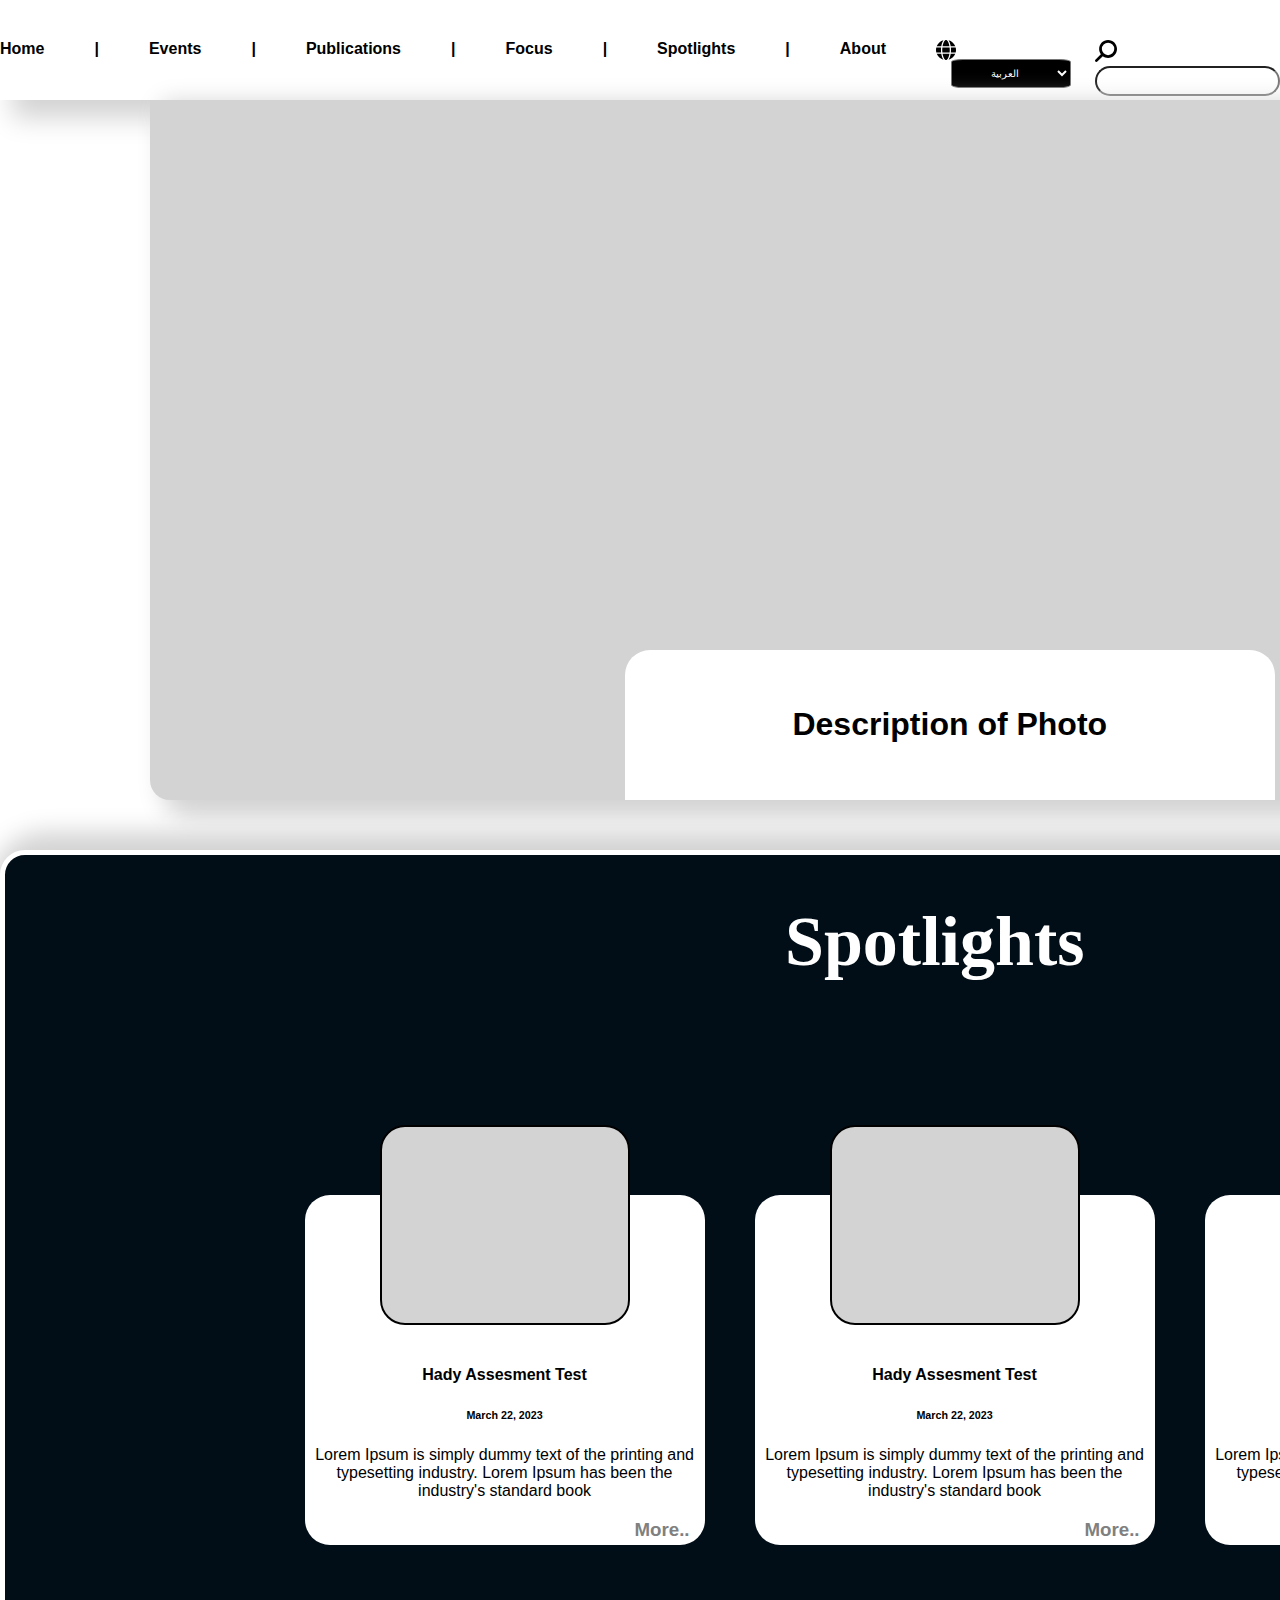
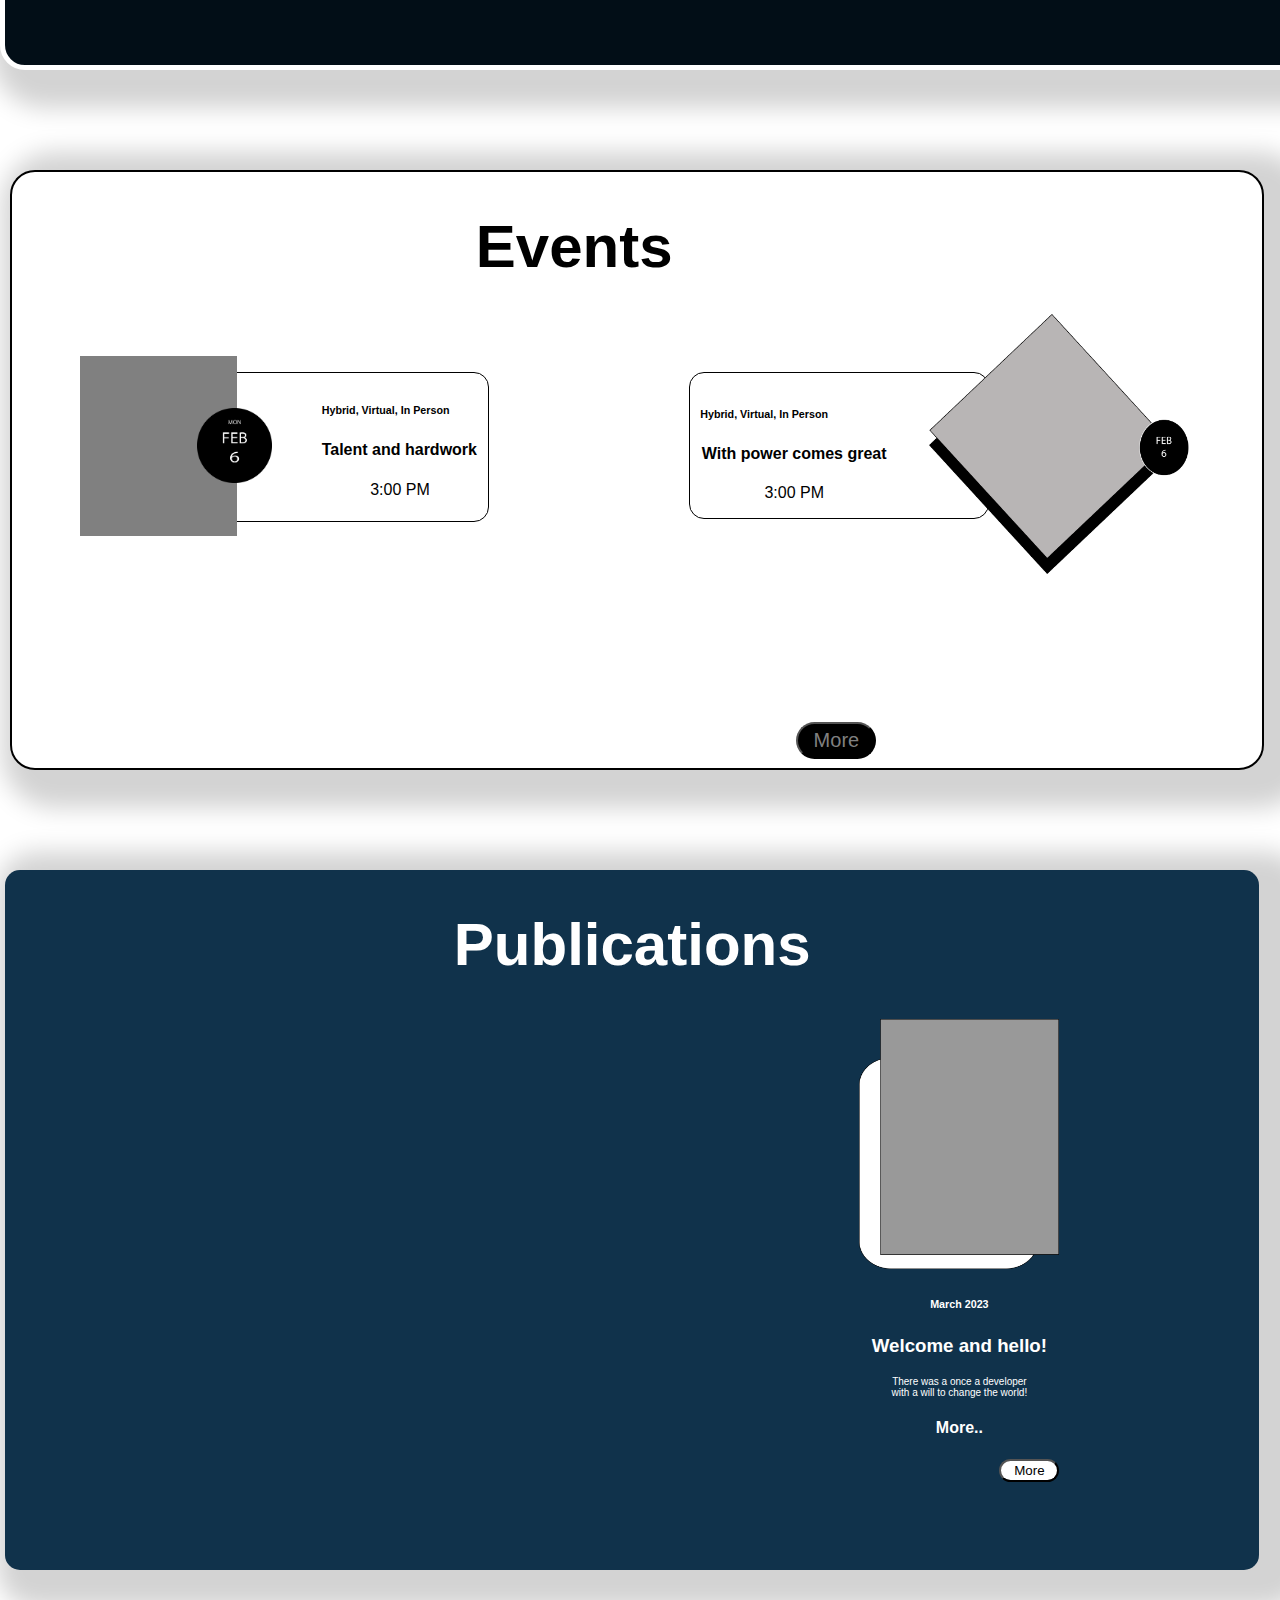
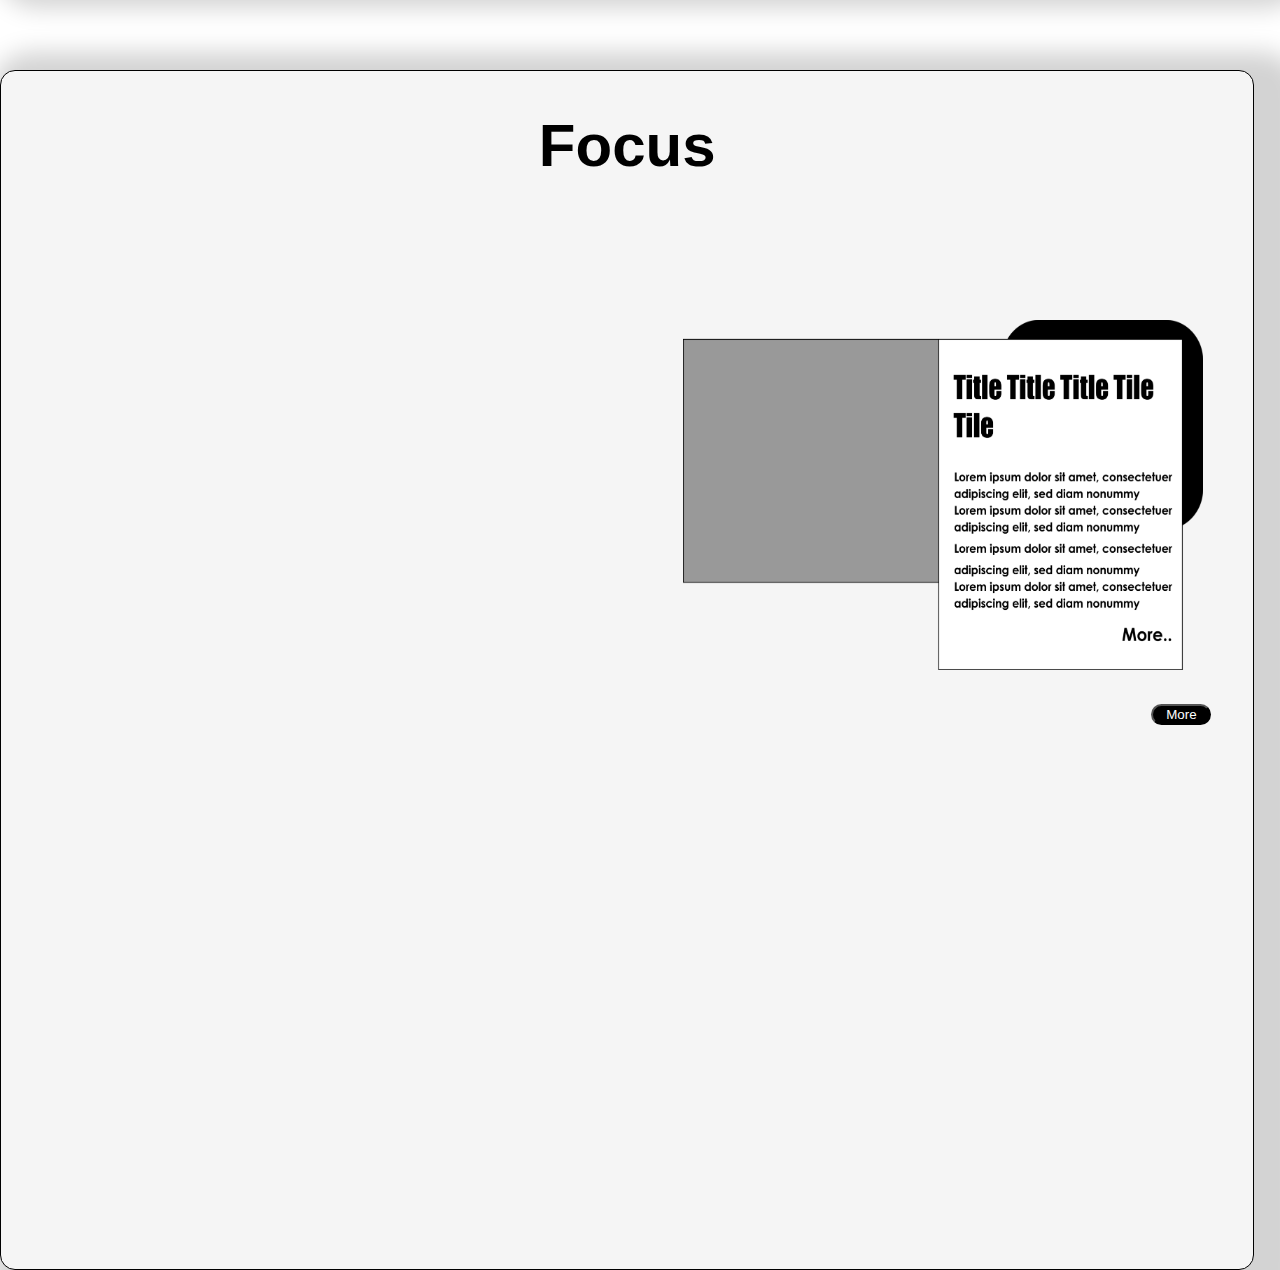
<file: index.html>
<!DOCTYPE html>
<html lang="en">
<head>
    <meta charset="UTF-8">
    <meta http-equiv="X-UA-Compatible" content="IE=edge">
    <meta name="viewport" content="width=device-width, initial-scale=1.0">
    <link rel="stylesheet" href="./styles.css" />
    <link rel="stylesheet" href="https://cdnjs.cloudflare.com/ajax/libs/font-awesome/4.7.0/css/font-awesome.min.css">
    
    <title>Document</title>
</head>
<body>
    <nav class="navbar">
        <div class="nav-items">
            <a href="#home" id="primary">Home</a>
            <div class="res-menu">
                <span class="navbar"></span>
                <span class="navbar"></span>
                <span class="navbar"></span>
            </div>
            <a id="non-primary">|</a>
            <a href="#events" id="non-primary">Events</a>
            <a id="non-primary">|</a>
            <div class="dd-menu">
                <a href="#public" id="non-primary">Publications</a>
                <div class="dd-list-box">
                    <div class="dd-list" id="dd-list">
                        <ul>
                            <li>Article</li>
                            <li>Book-Booklet</li>
                            <li>Conference Proceedings</li>
                            <li>Podcast</li>
                            <li>Report</li>
                            <li>Video</li>
                        </ul>
                    </div>
                </div>
            </div>
            <a id="non-primary">|</a>
            <div class="dd-menu">
                <a href="#focus" id="non-primary">Focus</a>
                <div class="dd-list-box">
                    <div style="position: relative; right: 32px" class="dd-list" id="dd-list">
                        <ul>
                            <li>Completed Projects</li>
                            <li>Ongoing Projects</li>
                            <li>Research Area</li>
                        </ul>
                    </div>
                </div>
            </div>
            <a id="non-primary">|</a>
            <div class="dd-menu">
                <a href="#spotlight" id="non-primary">Spotlights</a>
                <div style="width: 100px;" class="dd-list-box">
                    <div style="position: relative; left: 1px;" class="dd-list" id="dd-list">
                        <ul>
                            <li>Timeline</li>
                            <li>Audio/Podcast</li>
                            <li>Research Area</li>
                        </ul>
                    </div>
                </div>
            </div>
            <a id="non-primary">|</a>
            <div class="about-box">
                <a class="about-link" href="#about" id="anchor">About</a>
                <div class="normal-list" id="about-menu">
                    <ul class="about-list">
                        <button class="about-btn" id="about-button">x</button>
                        <li id="tell-me">About Us</li>
                        <li>Career</li>
                        <li>Contribute</li>
                        <li>Contact Us</li>
                        <li>Newsletter</li>
                        <li>Partnerships</li>
                    </ul>
                    <div class="about-extra" id="extra">
                        <ul>
                            <li>Overview</li>
                            <li>Mission</li>
                            <li>Topic</li>
                            <li>Governance</li>
                        </ul>
                    </div>
                </div>
            </div>
            <div id="non-primary">
                <embed width="20px" height="20px" src="assets/globe-solid.svg" />
                <select class="lang-menu" id="lang-select">
                    <option value="العربية">العربية</option>
                    <option value="Francais">Francais</option>
                    <option value="English">English</option>
                </select>
            </div>
            <div id="non-primary" class="searchBar">
                <embed class="magnifier" width="22px" height="22px" src="assets/magnifier.svg" />
                <input class="input-search" type="'text" />
            </div>
        </div>
    </nav>
    <main class="main-section">
        <div class="gray-area">
            <div class="hd-box">
                <div class="gr-a-header">
                    <h1>Description of Photo</h1>
                </div>
            </div>        
        </div>
        <div class="dark-area">
            <div class="spot-header">
                <h1 style="color: white;font-family: Calibri light; font-size: 70px;">Spotlights</h1>
            </div>
            <div class="cardContainer">
                <div class="Card">
                    <div class="up-card-box">
                        <div class="upper-card">
                        </div>
                    </div>
                    <div class="lower-card">
                        <h4>Hady Assesment Test</h4>
                        <h6>March 22, 2023</h6>
                        <p>
                        Lorem Ipsum is simply dummy text of the printing and typesetting industry. Lorem Ipsum has been the industry's standard
                        book
                        </p>
                        <h3>More..</h3>
                    </div>
                </div>
                <div class="Card">
                    <div class="up-card-box">
                        <div class="upper-card">
                        </div>
                    </div>
                    <div class="lower-card">
                        <h4>Hady Assesment Test</h4>
                        <h6>March 22, 2023</h6>
                        <p>
                        Lorem Ipsum is simply dummy text of the printing and typesetting industry. Lorem Ipsum has been the industry's standard
                        book
                        </p>
                        <h3>More..</h3>
                    </div>
                </div>
                <div class="Card">
                    <div class="up-card-box">
                        <div class="upper-card">
                        </div>
                    </div>
                    <div class="lower-card">
                        <h4>Hady Assesment Test</h4>
                        <h6>March 22, 2023</h6>
                        <p>
                        Lorem Ipsum is simply dummy text of the printing and typesetting industry. Lorem Ipsum has been the industry's standard
                        book
                        </p>
                        <h3>More..</h3>
                    </div>
                </div>
            </div>
        </div>
        <div class="white-area">
                <div class="event-area-container">
                        <div class="event-header">
                            <h1>Events</h1>
                        </div>
                        <div class="eventCard">
                            <div class="greyPart"></div>
                            <div class="middlePart">
                                <img src="assets/black-circle.png" width="75px" height="75px" />
                            </div>
                            <div class="lastPart">
                                <h6>Hybrid, Virtual, In Person</h6>
                                <div class="lastPart-content">
                                    <h4>
                                        Talent and hardwork 
                                    </h4>
                                    <p>3:00 PM</p>
                                </div>
                            </div>
                        </div>
                        <div class="event-card">
                            <div>
                                <div class="event-body">
                                    <h6>Hybrid, Virtual, In Person</h6>
                                    <div class="event-body-detail">
                                        <h4>
                                            With power comes great <br/>
                                        </h4>
                                        <p>3:00 PM</p>
                                    </div>
                                </div>
                                <img class="event-img" width="260px" height="260px" src="assets/rect-shapes.png" />    
                            </div>
                        </div>
                        <div class="btn-container">
                            <div class="event-btn">
                                <button id="event-btn">More</button>
                            </div>
                        </div>
                </div>
        </div>
        <div class="public-area">
            <div class="public-header">
                <h1>Publications</h1>
            </div>
            <div class="public-body">
                <div>
                    <div>
                        <img src="assets/public.png" width="200px" height="250px" />
                    </div>
                    <div>
                        <h6>March 2023</h6>
                        <h3>Welcome and hello!</h3>
                    </div>
                    <div class="public-body-details">
                        <p>There was a once a developer <br />
                             with a will to change the world!
                            </p>
                        <h4>More..</h4>
                    </div>
                    <div class="public-body-btn">
                        <button>More</button>
                    </div>
                </div>
            </div>
        </div>
        <div class="foucs-area">
            <div class="focus-header">
                <h1>Focus</h1>
            </div>
            <div class="focus-body">
                <img class="focus-img" width="520px" height="350px" src="assets/foucs.png"/>
                <div class="focus-btn">
                    <button id="focus-btn">More</button>
                </div>
            </div>
        </div>
        <footer class="noshow" id="footer">
            <div class="footerContainer">
                <div>
                    <h2><span class="pnk-highlight">About Us</span></h2>
                    <p>
                        <span class="ylw-color">
                            Lorem Ipsum is simply dummy text of the printing <br />
                            and typesetting industry. Lorem Ipsum has been <br />
                            the industry's standard book
                        </span>
                    </p>
                </div>
                <div>
                    <h2><span class="pnk-highlight">Contact Us</span></h2>
                    <ul class="footer-contact-details">
                        <li>+961 1 22 33 44</li>
                        <li>+961 76 63 30 94</li>
                        <li>info@lorum.org</li>
                        <li><embed src="assets/lebanon-flag-icon.svg" width="15px" height="15px"></embed> lorum, Ipsum, Lebanon</li>
                        <li><embed src="assets/france-flag-icon.svg" width="15px" height="15px"></embed> lorum, Ipsum, France</li>
                    </ul>
                </div>
                <div>
                    <h2><span class="pnk-highlight">Newsletter</span></h2>
                    <p>
                        <span class="ylw-color">
                            lorum ipsum lorum ipsum <br />
                            lorum ipsum lorum ipsum <br />
                            lorum ipsum lorum ipsum
                        </span>
                    </p>
                    <div class="footer-email">
                        <input class="footer-email-input" type="text" placeholder="Email Address"></input>
                        <button class="footer-send-btn"><embed width="20px" height="20px" src="assets/mail-icon.svg"></embed></button>
                    </div>
                </div>
            </div>
            <div class="footer-white-container">
                <div class="footer-white-strip">
                    <div class="footer-white-left">
                        <p><span class="pnk-highlight">&#169 Lorum ipsum Lorum. All rights reserved.</span></p>
                    </div>
                    <div class="footer-white-right">
                        <ul class="footer-social-media-icons">
                            <li><embed width="30px" height="30px" src="assets/social-media/facebook-round-icon.svg"></embed></li>
                            <li><embed width="30px" height="30px" src="assets/social-media/instagram-round-icon.svg"></embed></li>
                            <li><embed width="30px" height="30px" src="assets/social-media/twitter-round-icon.svg"></embed></li>
                            <li><embed width="30px" height="30px" src="assets/social-media/linkedin-round-icon.svg"></embed></li>
                            <li><embed width="30px" height="30px" src="assets/social-media/whatsapp-round-icon.svg"></embed></li>
                        </ul>
                    </div>
                </div>
            </div>
        </footer>
    </main>
    <script type="text/javascript" src="index.js"></script>
</body>
</html>
</file>
<file: styles.css>
*{
    box-sizing: border-box;
    font-family: sans-serif;
}

body, html{
    padding: 0;
    margin: 0;
    height: 100%;
}

.navbar{
    /* border-bottom: 1px solid black; */
    box-shadow: 20px 10px 25px 8px lightgray;
    height: 100px;
}

.nav-items{
    padding-top: 40px;
    display: flex;
    justify-content: center;
}

.nav-items > a{
    padding-right: 50px;
    text-decoration: none;
    color: black;
    font-weight: 900;
}

.res-menu{
    display: none;
}

#nav-btn{
    float: right;
    font-size: 10px;
    background-color: black;
    color: white;
}

#lang-select{
    /* display: none; */
}

.lang-menu{
    background-color: black;
    color: white;
    position: relative;
    top: -5px;
    margin-left: 15px;
    padding: 7px;
    border-radius: 10%;
    text-align: center;
    font-size: 10px;
    list-style-type: none;
    width: 120px;
}

.optionsBox{
    
}

.select-item{
    cursor: pointer;
}

.select-item:hover{
    background-color: white;
    color: black
}


.searchBar{
    margin-left: 20px;
}

.input-search{
    border-radius: 15px;
    height: 30px;
}

.magnifier{
    transform: scaleX(-1);
}

/*drop down menu navbar */

.dd-menu{
   
}

.dd-menu > a{
    padding-right: 50px;
    text-decoration: none;
    color: black;
    font-weight: 900;
}

.dd-list-box{
    position: absolute;
    z-index: 1;
    margin-top: 38px;
}

.dd-list{
    display: none;
    text-align: center;
    position: relative;
    right: 15px;
}

.dd-list > ul{
    list-style-type: none;
    padding: 0;
}
.dd-list > ul > li{
    margin-top: 10px;
}

.dd-menu:hover .dd-list{
    display: block;
    background-color: black;
    color: white;
    font-size: 11px;
    border-radius: 0 0 10px 10px;
    padding: 10px;
}

.about-box > a{
    padding-right: 50px;
    text-decoration: none;
    color: black;
    font-weight: 900;
}

.about-list{
    list-style-type: none;
    background-color: black;
    color: white;
    font-size: 11px;
    position: absolute;
    border-radius: 0 0 10px 10px;
    padding: 10px;
    height: 167px;
    width: 120px;
}

.about-list > li{
    margin-top: 10px;
    text-align: center;
}

.about-list > li:hover{
    background-color: white;
    color: black;
}


.normal-list{
    display: none;
    margin-top: 28px;
    position: relative;
    right: 30px;
}

.show-list{
    display: block;
}

.about-btn{
    float: right;
    padding: 0;
    margin-bottom: 20px;
    background-color: black;
    color: white;
    border: none;
}

.about-extra{
    position: absolute;
    display: none;
    border-radius: 0 10px 0 10px;
}

.about-extra-show{
    display: block;
}

.about-extra > ul{
    font-size: 11px;
    background-color: black;
    color: white;
    list-style-type: none;
    position: relative;
    left: 120px;
    padding: 0;
    padding-top: 10px;
    padding-left: 10px;
}

.about-extra > ul > li{
    margin-top: 10px;
}


/*Main Section*/
.main-section{
    padding: 0;
    height: 100vh;
    position: absolute;
}

/*Grey Area*/
.gray-area{
    background-color: lightgray;
    height: 700px;
    margin-left: 150px;
    margin-right: 150px;
    border-radius: 0 0 20px 20px;
    box-shadow: 20px 10px 25px 8px lightgray;
    display: flex;
    justify-content: center;
}

.hd-box{
    align-self: flex-end;   
}

.gr-a-header{
    width: 650px;
    height: 150px;
    text-align: center;
    background-color: white;
    color: black;
    border-radius: 25px 25px 0 0;
    padding-top: 35px;
}

/*Dark Area*/

.spot-header{
    height: 100px;
    position: relative;
    left: 780px;
}
.spot-header > h1{
   
}

.dark-area{
    width: 100%;
    height: 820px;
    background-color: #020E17;
    box-shadow: 20px 10px 25px 28px lightgray;
    border: 5px solid white;
    border-radius: 25px;
    margin-top: 50px;
    display: flex;
    justify-content: center;
    flex-direction: row;
    /* position: absolute; */
}

.cardContainer{
    display: flex;
    flex-direction: row;
    margin-top: 40px;
    margin-right: 240px;
}

.Card{
    width: 400px;
    height: 550px;
    margin-top: 100px;
    display: flex;
    justify-content: center;
    flex-direction: column;
    position: relative;
    border-radius: 25px;
    margin-right: 50px;
}

.up-card-box{
    width: 100%;
    height: 100%;
    display: flex;
    justify-content: center;
    background-color: #020E17;
    z-index: 2;
}

.upper-card{
    height: 200px;
    width: 250px;
    background-color: lightgray;
    position: relative;
    top: 130px;
    border-radius: 25px;
    border: 2px solid black;
}

.lower-card{
    padding-top: 150px;
    background-color: white;
    width: 400px;
    height: 350px;
    z-index: 1;
    text-align: center;
    border-radius: 25px;
}

.lower-card > h3{
    color: gray;
    text-align: right;
    padding-right: 15px;
}

/* white-area */

.white-area{
    background-color: white;
    border: 2px solid black;
    border-radius: 25px;
    box-shadow: 20px 10px 25px 28px lightgray;
    height: 600px;
    width: 98vw;
    margin-top: 100px;
    margin-left: 10px;
    display: grid;
    grid-template-columns: repeat(2, 1fr);
    grid-auto-rows: 100px;
    grid-template-areas:
    "leftArea rightArea"
    "west east"
}


.event-area-container{
    display: flex;
    justify-content: center;
    width: 98vw;
    height: 600px;
    position: absolute;
}


.event-header{
    display: block;
    height: 100px;
    position: absolute;
    width: 100%;
    text-align: center;
    padding-right: 130px;
    font-size: 30px;
}

.eventCard{
    border: 1px solid black;
    border-radius: 15px;
    grid-area: leftArea;
    width: 400px;
    height: 150px;
    margin-top: 200px;
    margin-right: 200px;
    display: flex;
    flex-direction: row;
    padding-right: 10px;
}

.greyPart{
    background-color: gray;
    width: 250px;
    height: 180px;
    position: relative;
    bottom: 17px;
    right: 10px;
}

.middlePart{
    align-self: center;
    position: relative;
    right: 50px;
}

.lastPart{
    align-self: center;
    width: 250px;
}
 
.lastPart-content > p {
    text-align: center;
}



.event-card{
    grid-area: rightArea;
    width: 500px;
    height: 150px;
    margin-top: 200px;
}



.event-btn{
    /* grid-area: east; */
    height: 50px;
    position: absolute;
    bottom: 0px;
    right: 390px;
}
.event-btn > button {
    background-color: black;
    color: grey;
    font-size: 20px;
    border-radius: 25px;
    padding: 5px;
    width: 80px;
}

.event-img{
    float: right;
    position: relative;
    bottom: 205px;
    left: 0px;
}

.event-body{
    display: inline-block;
    border: 1px solid black;
    width: 300px;
    border-radius: 15px;
    padding: 10px 100px 0 10px;
}

.event-body-detail{
    text-align: center;
}

/* Publication Area */

.public-area{
    height: 700px;
    background-color: #10324B;
    box-shadow: 20px 10px 25px 28px lightgray;
    margin-top: 100px;
    width: 98vw;
    margin-left: 5px;
    border-radius: 15px;
}

.public-header{
    display: flex;
    justify-content: center;
    width: 100%;
    color: white;
    font-size: 30px;
}

.public-body{
    color: white;
    text-align: center;
    float: right;
    padding-right: 200px;
}

.public-body-details > p{
    font-size: 10px;
}

.public-body-btn > button {
    background-color: white;
    color: black;
    border-radius: 25px;
    width: 60px;
    padding: 2px;
    float: right;
}

/* focus area */

.foucs-area{
    height: 1200px;
    background-color: whitesmoke;
    box-shadow: 20px 10px 25px 28px lightgray;
    border: 1px solid black;
    margin-top: 100px;
    margin-right: 10px;
    border-radius: 15px;
    /* position: absolute; */
    width: 98vw;
}

.focus-header{
    text-align: center;
    font-size: 30px;
}

.focus-img{

}

.focus-body{
    float: right;
    height: 360px;
    padding-right: 50px;
    margin-top: 100px;
}

.focus-btn{
    margin-top: 30px;
    padding-left: 90%;
}

.focus-btn > button {
    background-color: black;
    color: white;
    border-radius: 25px;
    width: 60px;
}

/* footer styles */

.noshow{
    display: none;
}

.footer{
    display: block;
    width: 98vw;
    height: 400px;
    position: fixed;
    bottom: 0px;
    background-color: black;
    color: white;
}

.footerContainer{
    display: flex;
    flex-direction: row;
    /* padding-left: 100px; */
    justify-content: center;
    padding-left: 20px;
}

.footerContainer > div {
    margin-right: 250px;
}

.footer-contact-details{
    list-style-type: none;
    padding: 0;
}

.footer-contact-details > li {
    margin-top: 10px;
}

.footer-email{
    align-self: center;
}

.footer-email-input{
    margin-right: 0;
    height: 29px;
    width: 100px;
}

.footer-send-btn{
    position: relative;
    right: 5px;
    top: 4px;
    padding-left: 15px;   
}

.footer-white-container{
    display: block;
}

.footer-white-strip{
    display: flex;
    flex-direction: row;
    justify-content: center;
    background-color: white;
    color: black;
    margin-top: 50px;
    height: 70px;
}

.footer-white-left {
    margin-right: 750px;
    align-self: center;
}

.footer-white-right{
    margin-right: 150px;
    align-self: center;
}


.footer-social-media-icons{
    list-style-type: none;
    color: white;
    padding: 0;
}
.footer-social-media-icons > li {
    display: inline-block;
    margin-right: 30px;
    box-shadow: 4px 5px 30px 2px lightgray;
}

/* text highlight classes (re-usable) and span classes */

.pnk-highlight{
    background: pink;
}

.ylw-color{
    color: yellow;
}

.self-align{
    align-self: center;
}

@media screen and (max-width: 600px) {
   
    .navbar{
        width: 100vw;

    }
    .nav-items{
        display: block;
        padding-left: 25px;
    }
    #non-primary{
        display: none;
    }
    #primary{
        float: left;
    }
    .res-menu{
        display: inline;
        float: right;
    }

    
    .gray-area{
        margin: auto;
        width: 100vw;
    }
    
    .gr-a-header{
        max-width: 300px;
        font-size: 1em;
    }
    
    .dark-area{
        max-width: 100vw;
        background-color: white;
        box-shadow: none;
        
    }
    .spot-header{
        position: relative;
        left: 0px;
        font-size: 1em;
        margin: auto;
    }

    .cardContainer{
        display: flex;
        flex-direction: column;
        max-height: 200px;
    }

    .Card{
        max-width: 400px;
        max-height: 200px;
        margin-bottom: 250px;
        font-size: 10px;
        background-color: white;
    }

    .up-card-box{
        background-color: white;
    }

    .upper-card{
        max-width: 200px;
    }
    
    .lower-card{
        max-width: 200px;
        
        margin: auto;
    }

  .public-area{
    position: absolute;
    margin-top: 800px;
    max-width: 98vw;
    box-shadow: none;
  }

  .noshow{
    display: block;
    max-width: 400px;
    height: 200px;
    position: fixed;
    bottom: 0px;
    background-color: black;
    color: white;
    z-index: 2;
  }

  .footerContainer > div > h2{
    font-size: 14px;
  }
  .footerContainer > div > p{
    font-size: 10px;
  }

  .footer-contact-details{
    font-size: 10px;
  }

  .footerContainer > div {
    margin-right: 25px;
}

.footer-contact-details > li {
    margin-top: 5px;
}

.footer-email-input{
    max-width: 60px;
}
.footer-send-btn{
    max-width: 30px;
    margin-left: 5px;
    padding: 0;
}
}
</file>
